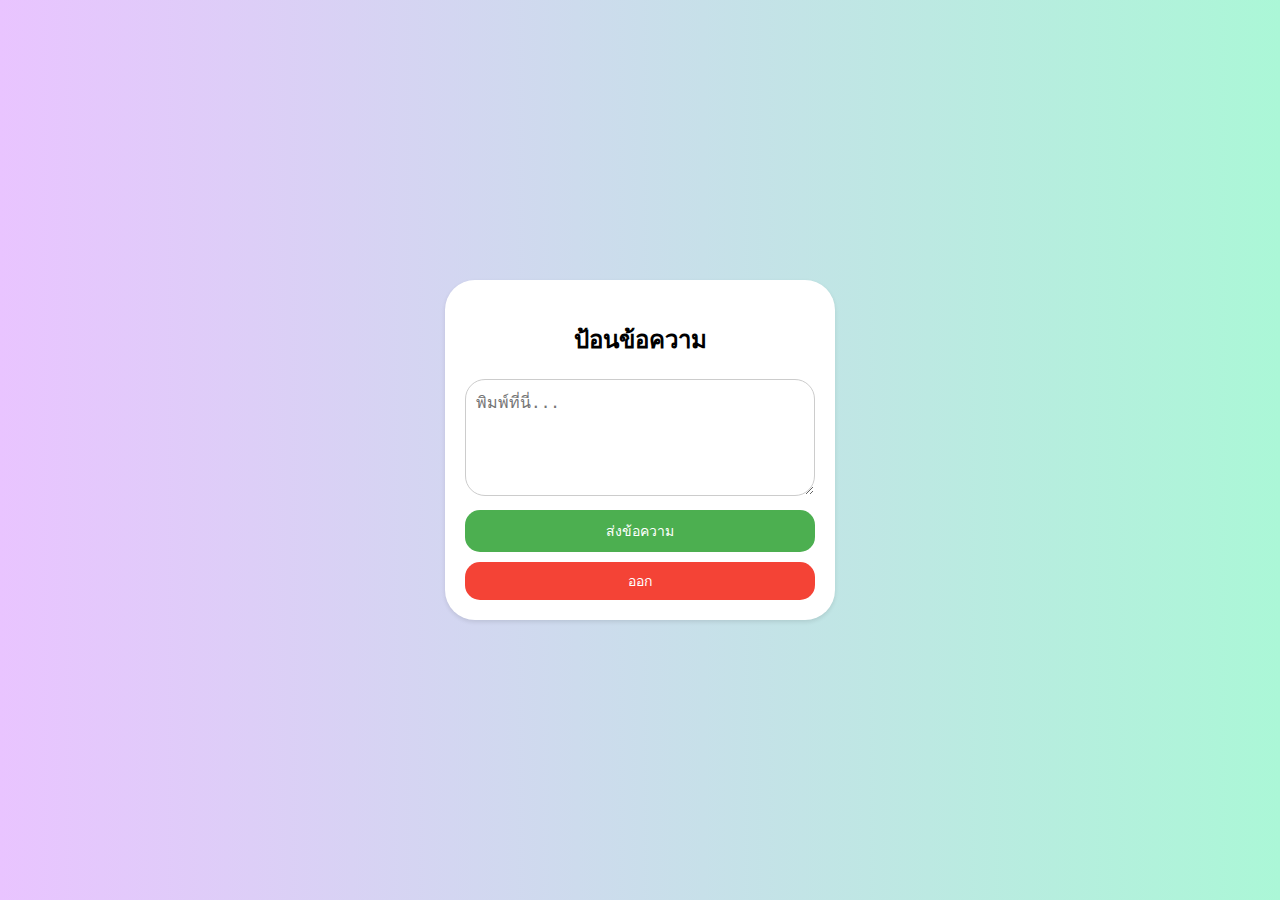
<file: advicepage.html>
<!DOCTYPE html>
<html lang="en">
<head>
<meta charset="UTF-8">
<meta name="viewport" content="width=device-width, initial-scale=1.0">
<title>Centered Text Box</title>
<style>
    body {
        font-family: Arial, sans-serif;
        background:linear-gradient(to right,#e9c4ff,#abf7d7);
        display: flex;
        justify-content: center;
        align-items: center;
        height: 100vh;
        margin: 0;
    }

    .container {
        background-color: #fff;
        padding: 20px;
        border-radius: 30px;
        box-shadow: 0 2px 4px rgba(0, 0, 0, 0.1);
        width: 350px;
        text-align: center;
    }

    .input-box {
        width: 100%;
        padding: 10px;
        border: 1px solid #ccc;
        border-radius: 20px;
        font-size: 16px;
        margin-bottom: 10px;
        box-sizing: border-box; /* Ensure padding is included in width */
    }

    .submit-button {
        background-color: #4CAF50;
        color: white;
        border: none;
        padding: 10px 20px;
        text-align: center;
        text-decoration: none;
        display: block;
        margin-bottom: 10px; /* Space between textarea and button */
        font-size: 14px;
        border-radius: 15px;
        cursor: pointer;
        transition: background-color 0.3s ease;
        width: 100%; /* Ensure button spans full width */
        box-sizing: border-box; /* Ensure padding is included in width */
    }

    .submit-button:hover {
        background-color: #45a049;
    }

    .exit-button {
        background-color: #f44336;
        color: white;
        border: none;
        padding: 8px 15px; /* Adjust padding as needed */
        text-align: center;
        text-decoration: none;
        display: block;
        font-size: 14px;
        border-radius: 15px;
        cursor: pointer;
        transition: background-color 0.3s ease;
        width: 100%; /* Ensure button spans full width */
        box-sizing: border-box; /* Ensure padding is included in width */
    }

    .exit-button:hover {
        background-color: #d32f2f;
    }
</style>
</head>
<body>
<div class="container">
    <h2>ป้อนข้อความ</h2>
    <textarea class="input-box" placeholder="พิมพ์ที่นี่..." rows="5"></textarea>
    <button class="submit-button">ส่งข้อความ</button>
    <a href="homepage.html" class="exit-button">ออก</a>
</div>
</body>
</html>
</file>
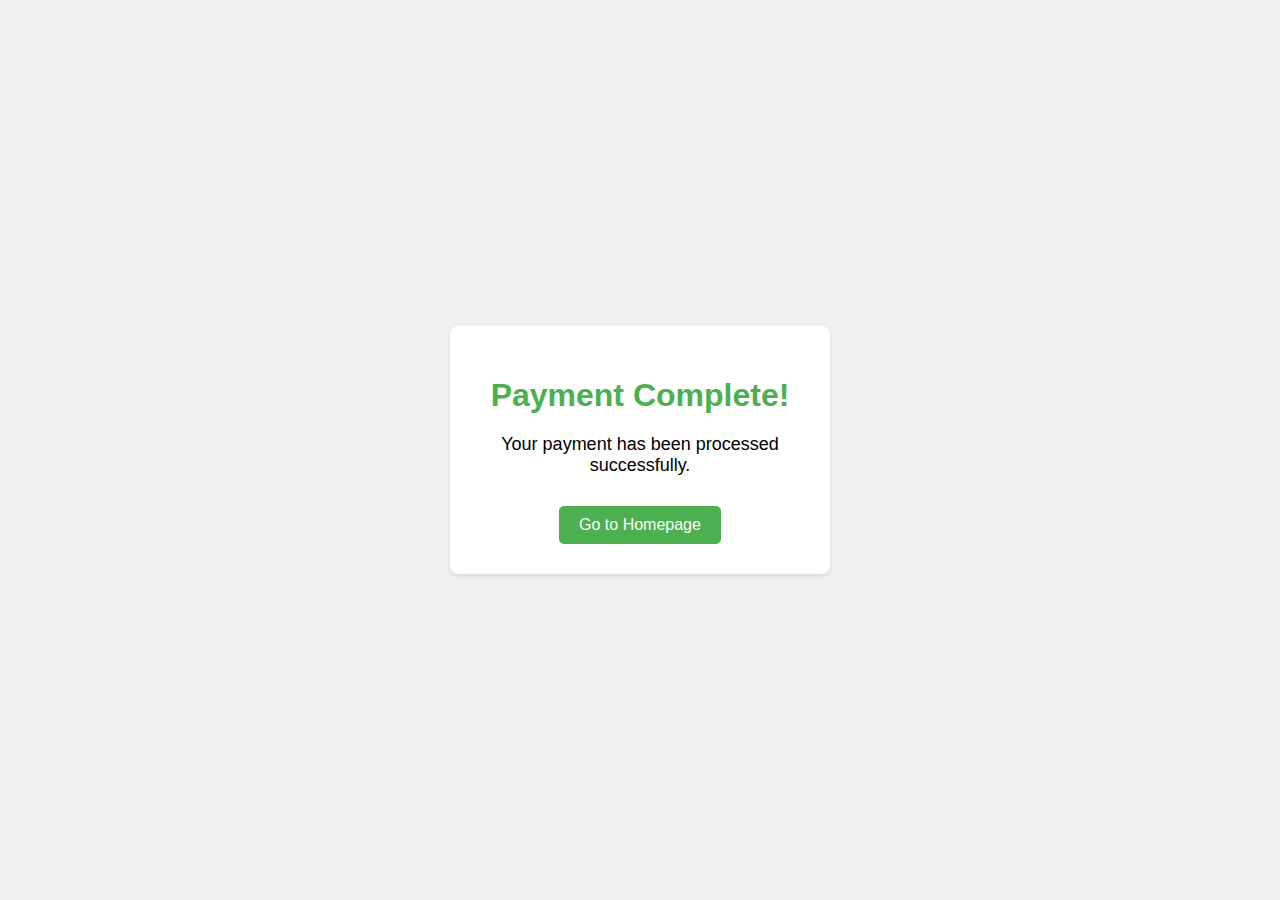
<file: finish.html>
<!DOCTYPE html>
<html lang="en">
<head>
    <meta charset="UTF-8">
    <meta name="viewport" content="width=device-width, initial-scale=1.0">
    <title>Finish Page</title>
    <style>
        body {
            font-family: Arial, sans-serif;
            background-color: #f0f0f0;
            display: flex;
            justify-content: center;
            align-items: center;
            height: 100vh;
            margin: 0;
        }

        .container {
            text-align: center;
            background-color: #fff;
            padding: 30px;
            border-radius: 8px;
            box-shadow: 0 2px 4px rgba(0, 0, 0, 0.1);
            width: 320px;
            max-width: 100%;
        }

        h1 {
            color: #4CAF50;
            margin-bottom: 20px;
        }

        p {
            font-size: 18px;
            margin-bottom: 30px;
        }

        #homeButton {
            background-color: #4CAF50;
            color: white;
            border: none;
            cursor: pointer;
            padding: 10px 20px;
            border-radius: 5px;
            font-size: 16px;
            transition: background-color 0.3s ease;
        }

        #homeButton:hover {
            background-color: #45a049;
        }
    </style>
</head>
<body>
    <div class="container">
        <h1>Payment Complete!</h1>
        <p>Your payment has been processed successfully.</p>
        <button id="homeButton">Go to Homepage</button>
    </div>

    <script>
        document.getElementById('homeButton').addEventListener('click', function() {
            window.location.href = 'homepage.html';
        });
    </script>
</body>
</html>
</file>
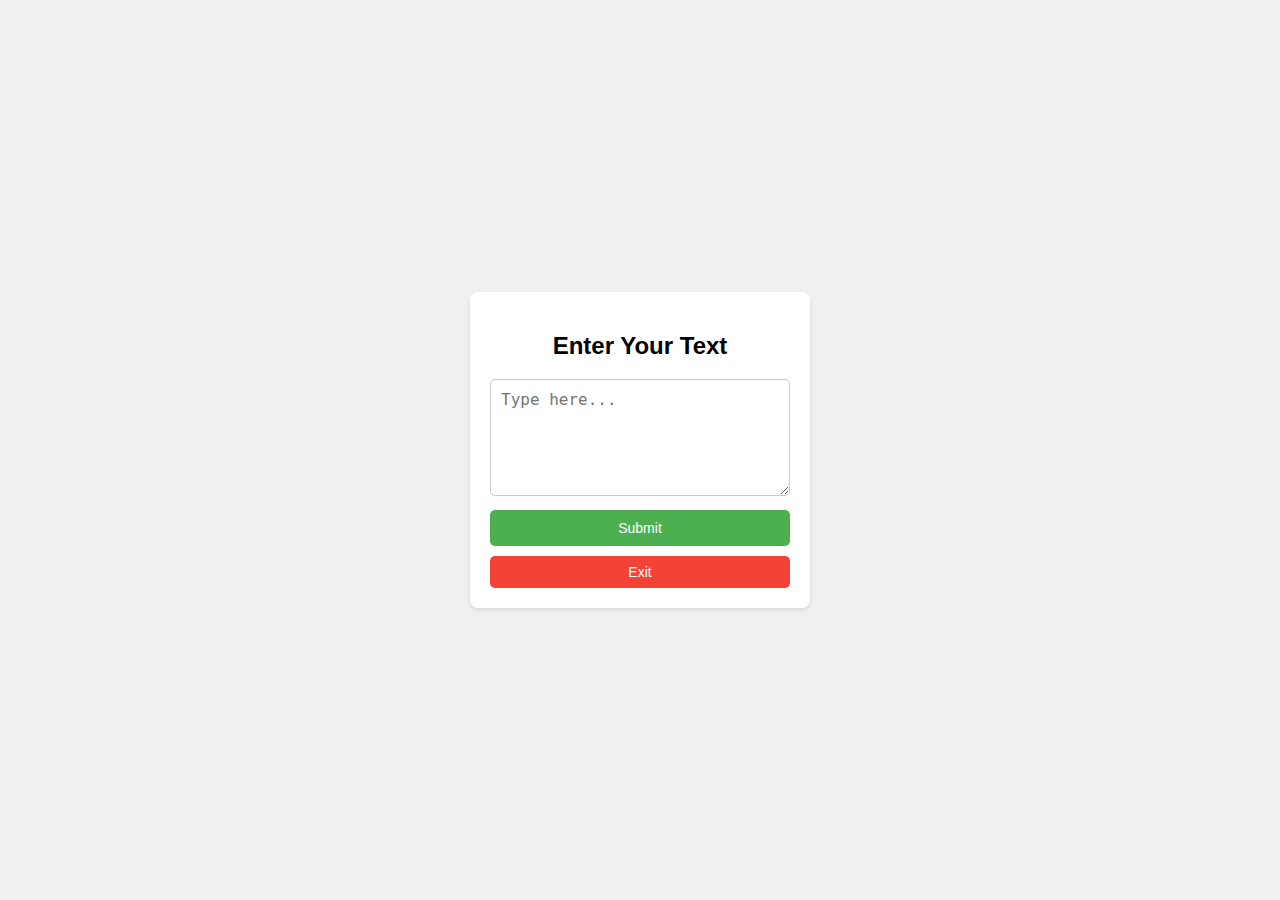
<file: historypage.html>
<!DOCTYPE html>
<html lang="en">
<head>
<meta charset="UTF-8">
<meta name="viewport" content="width=device-width, initial-scale=1.0">
<title>Centered Text Box</title>
<style>
    body {
        font-family: Arial, sans-serif;
        background-color: #f0f0f0;
        display: flex;
        justify-content: center;
        align-items: center;
        height: 100vh;
        margin: 0;
    }

    .container {
        background-color: #fff;
        padding: 20px;
        border-radius: 8px;
        box-shadow: 0 2px 4px rgba(0, 0, 0, 0.1);
        width: 300px;
        text-align: center;
    }

    .input-box {
        width: 100%;
        padding: 10px;
        border: 1px solid #ccc;
        border-radius: 5px;
        font-size: 16px;
        margin-bottom: 10px;
        box-sizing: border-box; /* Ensure padding is included in width */
    }

    .submit-button {
        background-color: #4CAF50;
        color: white;
        border: none;
        padding: 10px 20px;
        text-align: center;
        text-decoration: none;
        display: block;
        margin-bottom: 10px; /* Space between textarea and button */
        font-size: 14px;
        border-radius: 5px;
        cursor: pointer;
        transition: background-color 0.3s ease;
        width: 100%; /* Ensure button spans full width */
        box-sizing: border-box; /* Ensure padding is included in width */
    }

    .submit-button:hover {
        background-color: #45a049;
    }

    .exit-button {
        background-color: #f44336;
        color: white;
        border: none;
        padding: 8px 15px; /* Adjust padding as needed */
        text-align: center;
        text-decoration: none;
        display: block;
        font-size: 14px;
        border-radius: 5px;
        cursor: pointer;
        transition: background-color 0.3s ease;
        width: 100%; /* Ensure button spans full width */
        box-sizing: border-box; /* Ensure padding is included in width */
    }

    .exit-button:hover {
        background-color: #d32f2f;
    }
</style>
</head>
<body>
<div class="container">
    <h2>Enter Your Text</h2>
    <textarea class="input-box" placeholder="Type here..." rows="5"></textarea>
    <button class="submit-button">Submit</button>
    <a href="homepage.html" class="exit-button">Exit</a>
</div>
</body>
</html>
</file>
